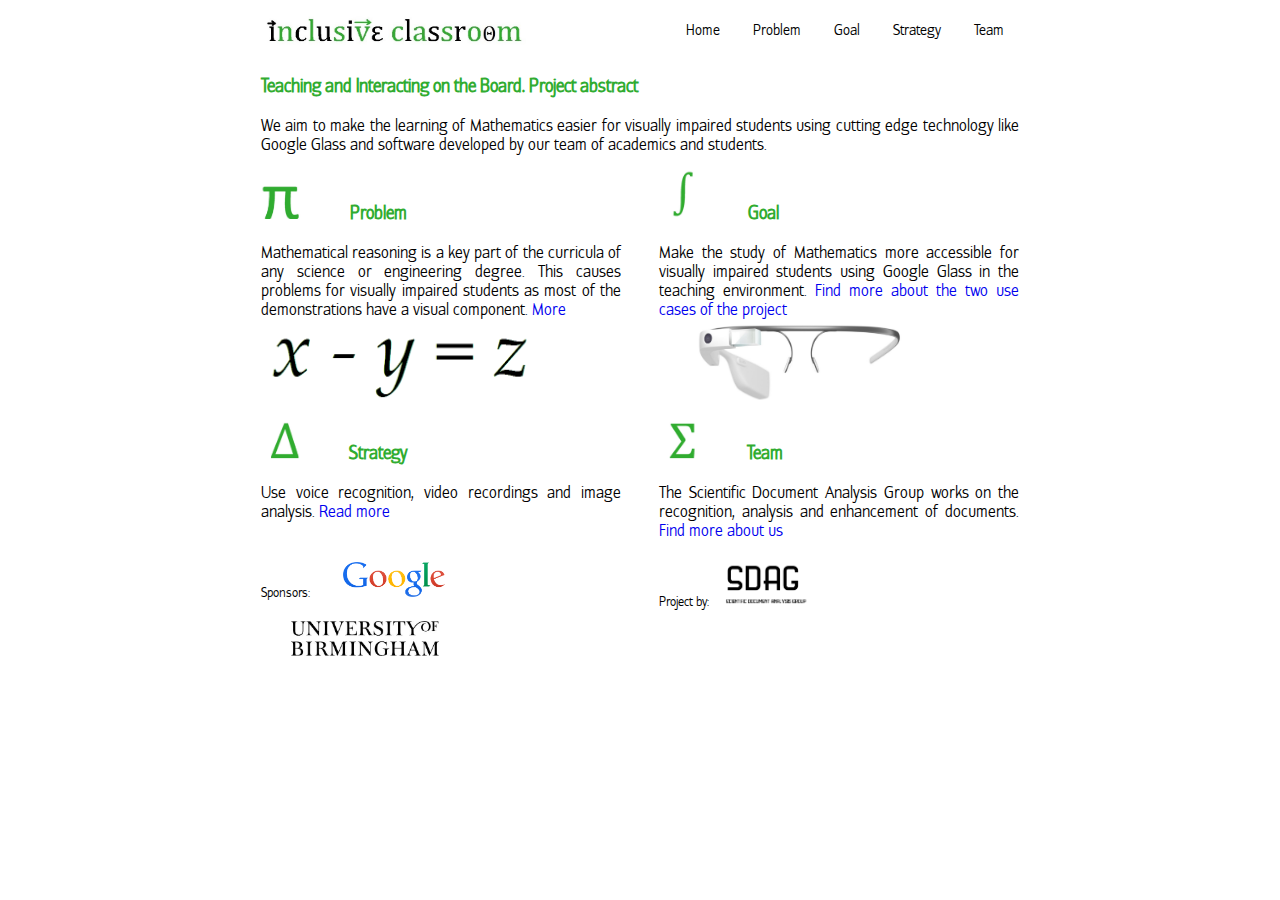
<file: code/Website/index.html>
<!DOCTYPE html>
<html>
	<head>
		<meta http-equiv="Content-Type" content="text/html; charset=UTF-8" />
		<link rel="stylesheet" href="css/home.css" type="text/css" />
		<title>Inclusive Classroom</title>
	</head>
	<body>
		<div id="wrapper">
			<div id="banner">
				<div id="title">
					<img alt="Inclusive Classroom" id="incl" src="img/logo5.jpg">
				</div>
				<div role="navigation" id="navigation">
					<a href="index.html">Home</a>
					<a href="problem.html">Problem</a>
					<a href="goal.html">Goal</a>
					<a href="strategy.html">Strategy</a>
					<a href="team.html">Team</a>
				</div>
			</div>
			<div role="main" id="content">
				<h1>Teaching and Interacting on the Board. Project abstract </h1>
				<div class="text" id="abstract">
					<p>We aim to make the learning of Mathematics easier for visually impaired students using cutting edge technology like Google Glass and software developed by our team of academics and students.</p>
				</div>
				<div id="table">
					<div class= "left">
						<div class="top">
							<h1> <img alt="" class="symbol" src="img/pi.jpg">Problem</h1>
							<p class="text">Mathematical reasoning is a key part of the curricula of any science or engineering degree. This causes problems for visually impaired students as most of the demonstrations have a visual component. <a href="problem.html" class="more">More </a></p>
							<img alt="" id="formula" src="img/x-y2.png">
						</div>
						<div class="bottom">
							<h1><img alt="" class="symbol" src="img/delta.jpg">Strategy</h1>
							<p class="text">Use voice recognition, video recordings and image analysis. <a class="more" href="strategy.html">Read more </a></p>
							<p>Sponsors: <img class="sponsor" alt="google" src="img/google.png"><img class="sponsor" alt="University of Birmingham" src="img/uob.jpg"> </p>
						</div>
					</div>
					<div class="right">
						<div class="top">
							<div id="goal">
								<h1><img alt="" class="symbol" src="img/integral.jpg">Goal </h1>
								<p class="text">Make the study of Mathematics more accessible for visually impaired students using Google Glass in the teaching environment. <a class="more" href="goal.html">Find more about the two use cases of the project</a></p>
								<img alt="" id="glasslogo" src="img/glass3.jpg">
							</div>
						</div>
						<div class="bottom">
							<div id="team">
								<h1><img alt="" class="symbol" src="img/sum.jpg">Team</h1>
								<p class="text">The Scientific Document Analysis Group works on the recognition, analysis and enhancement of documents. <a class="more" href="team.html">Find more about us </a></p>
								<p>Project by: <a href="http://www.cs.bham.ac.uk/go/sdag/"><img id="sdag" alt="Scientific Document Analysis Group" src="img/sdag.png"> </a>
							</div>
						</div>
					</div>
				</div>
			</div>
		</div>
	</body>
</html>
</file>
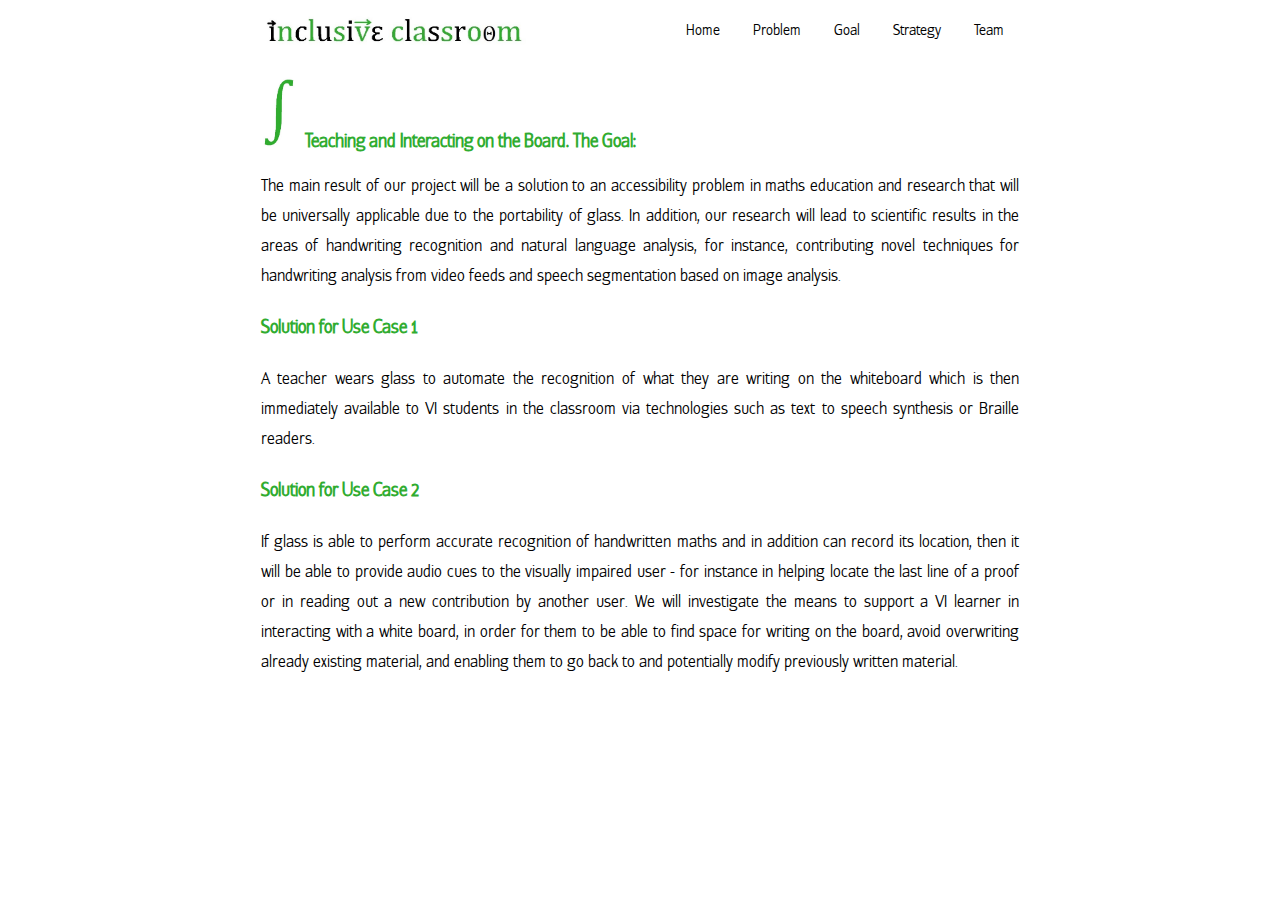
<file: code/Website/goal.html>
<!DOCTYPE html>
<html>
	<head>
		<meta http-equiv="Content-Type" content="text/html; charset=UTF-8" />
		<link rel="stylesheet" href="css/home.css" type="text/css" />
		<title>Inclusive Classroom</title>
	</head>
	<body>
		<div id="wrapper">
			<div id="banner">
				<div id="title">
					<img alt="Inclusive Classroom" id="incl" src="img/logo5.jpg">
				</div>
				<div role="navigation" id="navigation">
					<a href="index.html">Home</a>
					<a href="problem.html">Problem</a>
					<a href="goal.html">Goal</a>
					<a href="strategy.html">Strategy</a>
					<a href="team.html">Team</a>
				</div>
			</div>
			<div role="main" id="content">
				<h1><img alt="" src="img/integral2.jpg" class="imgonpage">Teaching and Interacting on the Board. The Goal:</h1>
				<div class="nhome">
					<p class="text">The main result of our project will be a solution to an accessibility problem in maths education and research that will be universally applicable due to the portability of glass. In addition, our research will lead to scientific results in the areas of handwriting recognition and natural language analysis, for instance, contributing novel techniques for handwriting analysis from video feeds and speech segmentation based on image analysis.</p>
					<h1>Solution for Use Case 1</h1>
					<p class="text">A teacher wears glass to automate the recognition of what they are writing on the whiteboard which is then immediately available to VI students in the classroom via technologies such as text to speech synthesis or Braille readers.</p>
					<h1>Solution for Use Case 2</h1>
					<p class="text">If glass is able to perform accurate recognition of handwritten maths and in addition can record its location, then it will be able to provide audio cues to the visually impaired user - for instance in helping locate the last line of a proof or in reading out a new contribution by another user. We will investigate the means to support a VI learner in interacting with a white board, in order for them to be able to find space for writing on the board, avoid overwriting already existing material, and enabling them to go back to and potentially modify previously written material.</p>
				</div>
			</div>
		</div>
	</body>
</html>
</file>
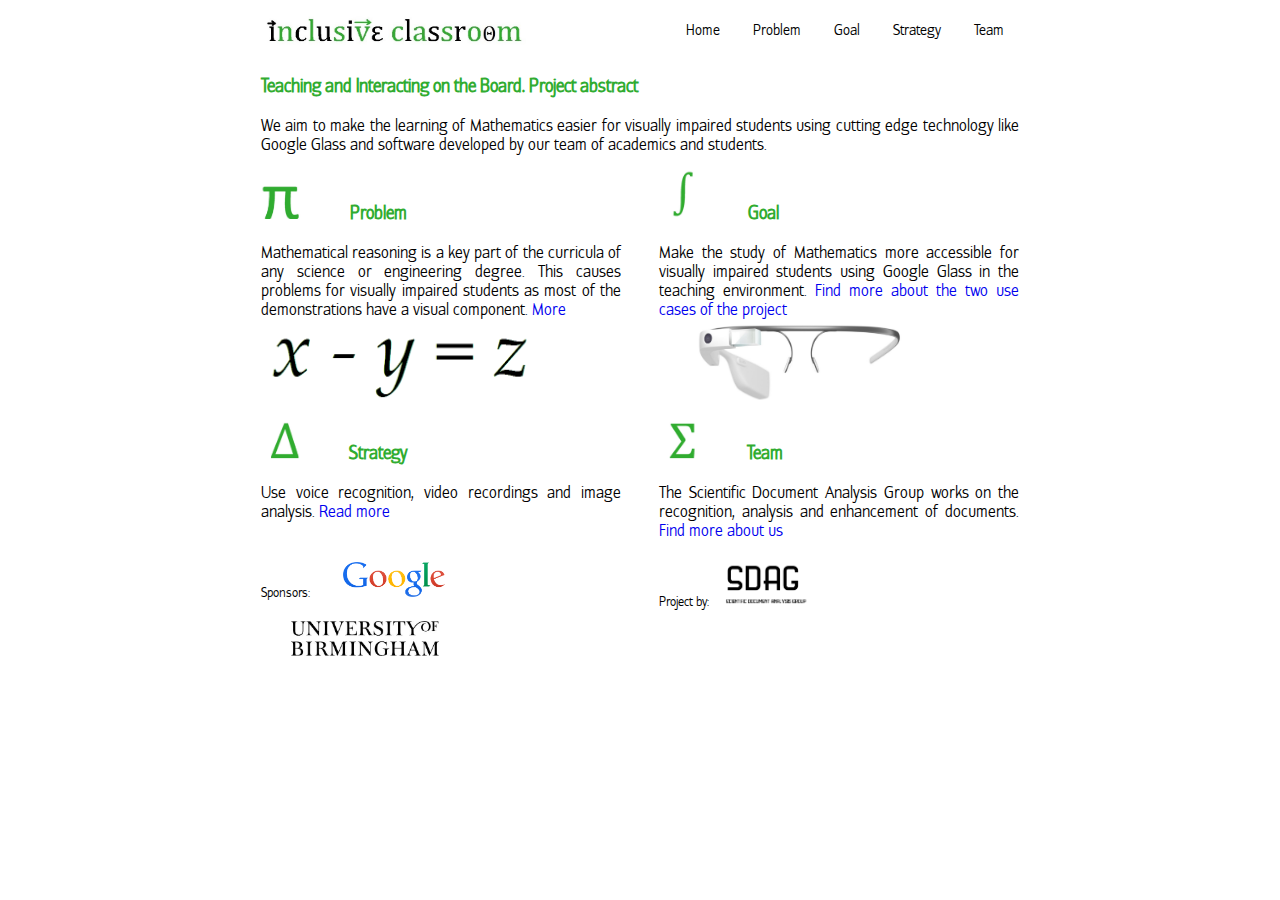
<file: code/Website/home.html>
<!DOCTYPE html>
<html>
	<head>
		<meta http-equiv="Content-Type" content="text/html; charset=UTF-8" />
		<link rel="stylesheet" href="css/home.css" type="text/css" />
		<title>Inclusive Classroom</title>
	</head>
	<body>
		<div id="wrapper">
			<div id="banner">
				<div id="title">
					<img alt="Inclusive Classroom" id="incl" src="img/logo5.jpg">
				</div>
				<div role="navigation" id="navigation">
					<a href="home.html">Home</a>
					<a href="problem.html">Problem</a>
					<a href="goal.html">Goal</a>
					<a href="strategy.html">Strategy</a>
					<a href="team.html">Team</a>
				</div>
			</div>
			<div role="main" id="content">
				<h1>Teaching and Interacting on the Board. Project abstract </h1>
				<div class="text" id="abstract">
					<p>We aim to make the learning of Mathematics easier for visually impaired students using cutting edge technology like Google Glass and software developed by our team of academics and students.</p>
				</div>
				<div id="table">
					<div class= "left">
						<div class="top">
							<h1> <img alt="" class="symbol" src="img/pi.jpg">Problem</h1>
							<p class="text">Mathematical reasoning is a key part of the curricula of any science or engineering degree. This causes problems for visually impaired students as most of the demonstrations have a visual component. <a href="problem.html" class="more">More </a></p>
							<img alt="" id="formula" src="img/x-y2.png">
						</div>
						<div class="bottom">
							<h1><img alt="" class="symbol" src="img/delta.jpg">Strategy</h1>
							<p class="text">Use voice recognition, video recordings and image analysis. <a class="more" href="strategy.html">Read more </a></p>
							<p>Sponsors: <img class="sponsor" alt="google" src="img/google.png"><img class="sponsor" alt="University of Birmingham" src="img/uob.jpg"> </p>
						</div>
					</div>
					<div class="right">
						<div class="top">
							<div id="goal">
								<h1><img alt="" class="symbol" src="img/integral.jpg">Goal </h1>
								<p class="text">Make the study of Mathematics more accessible for visually impaired students using Google Glass in the teaching environment. <a class="more" href="goal.html">Find more about the two use cases of the project</a></p>
								<img alt="" id="glasslogo" src="img/glass3.jpg">
							</div>
						</div>
						<div class="bottom">
							<div id="team">
								<h1><img alt="" class="symbol" src="img/sum.jpg">Team</h1>
								<p class="text">The Scientific Document Analysis Group works on the recognition, analysis and enhancement of documents. <a class="more" href="team.html">Find more about us </a></p>
								<p>Project by: <img id="sdag" alt="Scientific Document Analysis Group" src="img/sdag.png"> 
							</div>
						</div>
					</div>
				</div>
			</div>
		</div>
	</body>
</html>
</file>
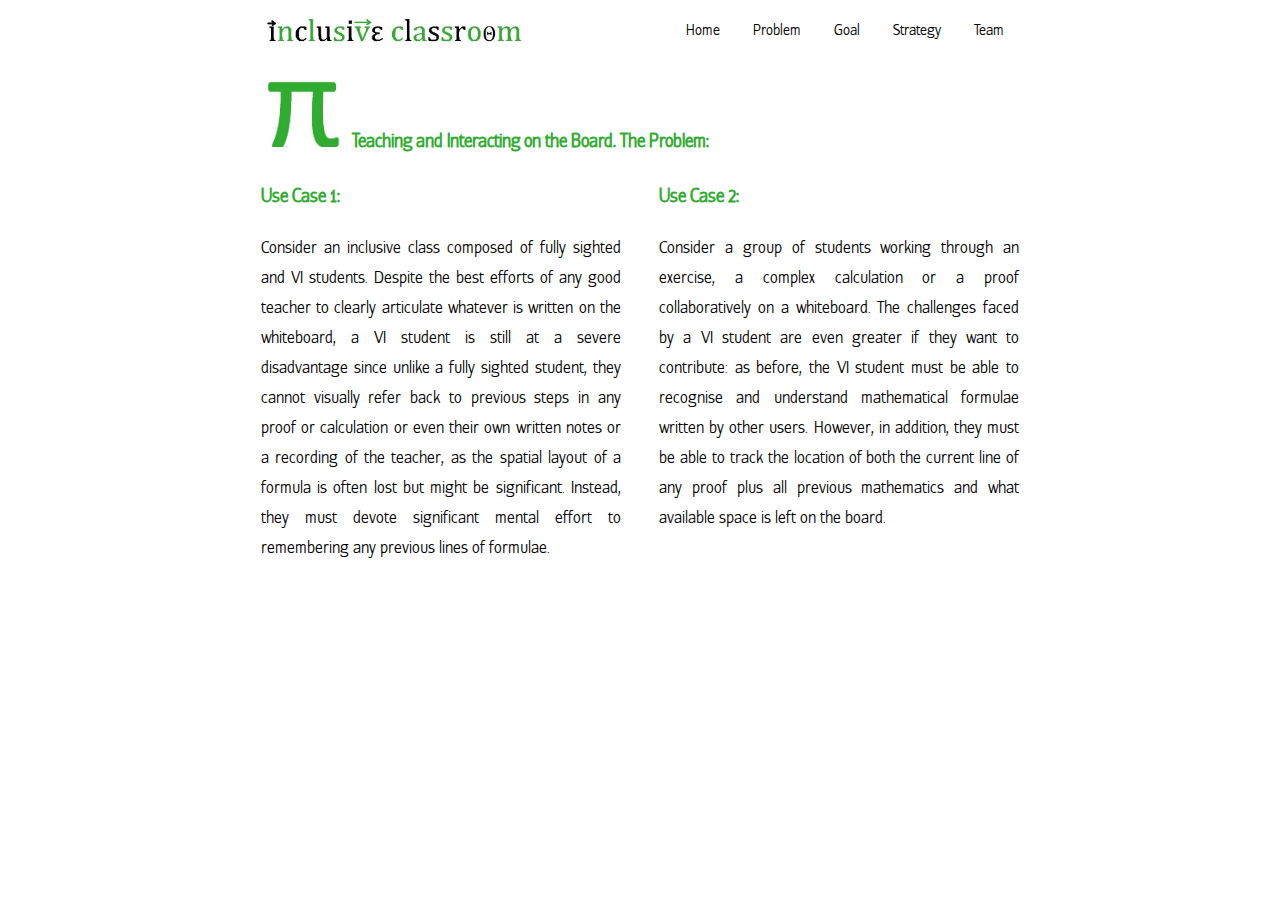
<file: code/Website/problem.html>
<!DOCTYPE html>
<html lang="en">
	<head>
		<meta http-equiv="Content-Type" content="text/html; charset=UTF-8" />
		<link rel="stylesheet" href="css/home.css" type="text/css" />
		<title>Inclusive Classroom</title>
	</head>
	<body>
		<div id="wrapper">
			<div id="banner">
				<div id="title">
					<img alt="Inclusive Classroom" id="incl" src="img/logo5.jpg">
				</div>
				<div role="navigation" id="navigation">
					<a href="index.html">Home</a>
					<a href="problem.html">Problem</a>
					<a href="goal.html">Goal</a>
					<a href="strategy.html">Strategy</a>
					<a href="team.html">Team</a>
				</div>
			</div>
			<div role="main" id="content">
				<h1 class="pagetitle"><img alt="" src="img/pi2.jpg" class="imgonpage">Teaching and Interacting on the Board. The Problem: </h1>
				<div class="nhome">
					<div class="left">
						<h1>Use Case 1:</h1>
						<p class="text"> Consider an inclusive class composed of fully sighted and VI students. Despite the best efforts of any good teacher to clearly articulate whatever is written on the whiteboard, a VI student is still at a severe disadvantage since unlike a fully sighted student, they cannot visually refer back to previous steps in any proof or calculation or even their own written notes or a recording of the teacher, as the spatial layout of a formula is often lost but might be significant. Instead, they must devote significant mental effort to remembering any previous lines of formulae.
						</p>
					</div>
					<div class="right">
						<h1>Use Case 2:</h1>
						<p class="text">Consider a group of students working through an exercise, a complex calculation or a proof collaboratively on a whiteboard. The challenges faced by a VI student are even greater if they want to contribute: as before, the VI student must be able to recognise and understand mathematical formulae written by other users. However, in addition, they must be able to track the location of both the current line of any proof plus all previous mathematics and what available space is left on the board.
						</p>
					</div>
				</div>
			</div>
		</div>
	</body>
</html>
</file>
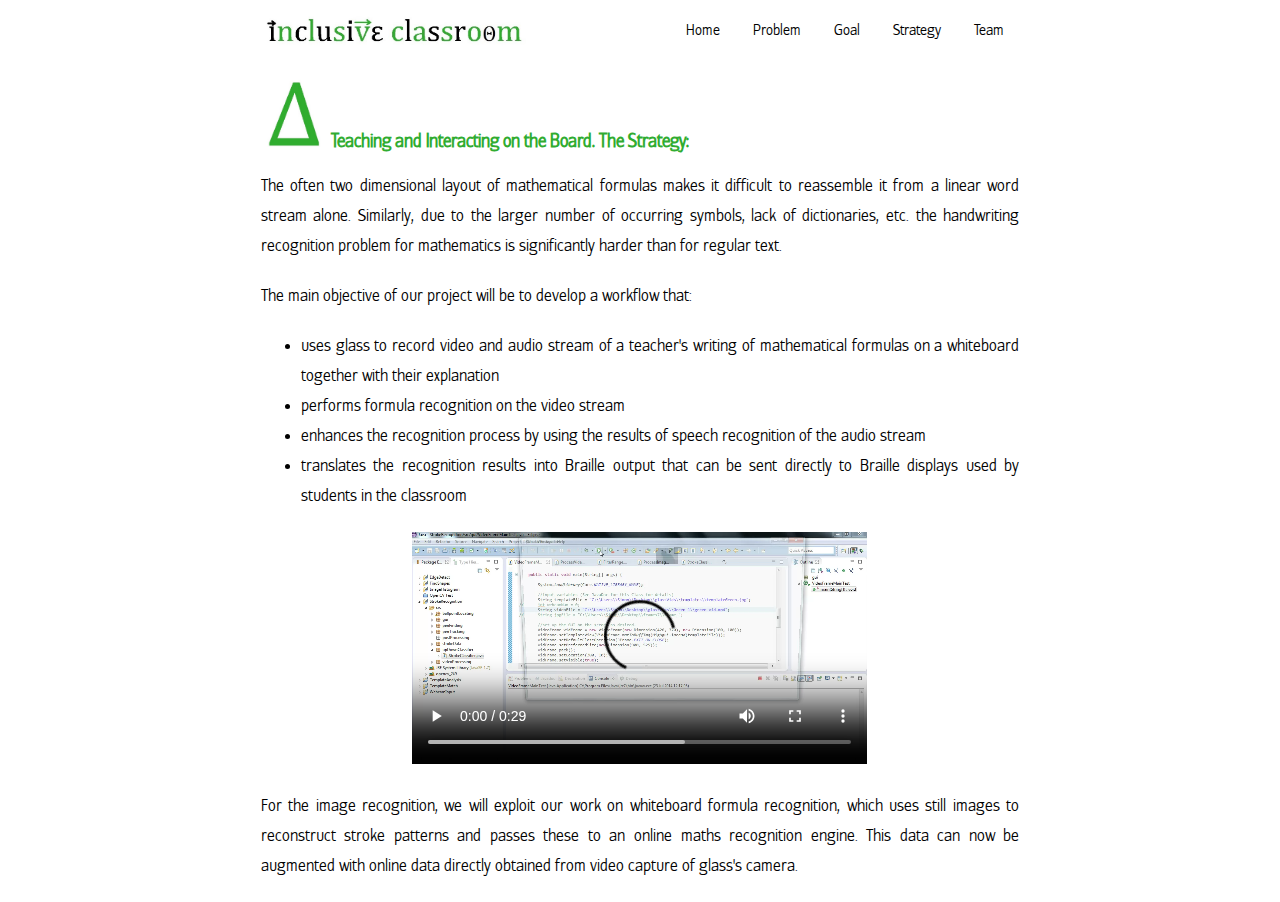
<file: code/Website/strategy.html>
<!DOCTYPE html>
<html>
	<head>
		<meta http-equiv="Content-Type" content="text/html; charset=UTF-8" />
		<link rel="stylesheet" href="css/home.css" type="text/css" />
		<title>Inclusive Classroom</title>
	</head>
	<body>
		<div id="wrapper">
			<div id="banner">
				<div id="title">
					<img alt="Inclusive Classroom" id="incl" src="img/logo5.jpg">
				</div>
				<div role="navigation" id="navigation">
					<a href="index.html">Home</a>
					<a href="problem.html">Problem</a>
					<a href="goal.html">Goal</a>
					<a href="strategy.html">Strategy</a>
					<a href="team.html">Team</a>
				</div>
			</div>
			<div role="main" id="content">
				<h1><img alt="" src="img/delta2.jpg" class="imgonpage">Teaching and Interacting on the Board. The Strategy: </h1>
				<div class="nhome">
					<p class="text">The often two dimensional layout of mathematical formulas makes it difficult to reassemble it from a linear word stream alone. Similarly, due to the larger number of occurring symbols, lack of dictionaries, etc. the handwriting recognition problem for mathematics is significantly harder than for regular text.</p>
					<p class="text">The main objective of our project will be to develop a workflow that: </p>
					<ul class="text">
						<li>uses glass to record video and audio stream of a teacher's writing of mathematical formulas on a whiteboard together with their explanation</li>
						<li>performs formula recognition on the video stream</li>
						<li>enhances the recognition process by using the results of speech recognition of the audio stream</li>
						<li>translates the recognition results into Braille output that can be sent directly to Braille displays used by students in the classroom</li>
					</ul>
					<div class="video">
						<video id="video" controls>
							<source src="media/video.webm" type="video/webm">
							<source src="media/video.ogg" type="video/ogg">
							<source src="media/video.mp4" type="video/mp4">
						</video>
					</div>
					<p class="text">For the image recognition, we will exploit our work on whiteboard formula recognition, which uses still images to reconstruct stroke patterns and passes these to an online maths recognition engine. This data can now be augmented with online data directly obtained from video capture of glass's camera.</p>
				</div>
			</div>
		</div>
	</body>
</html>
</file>
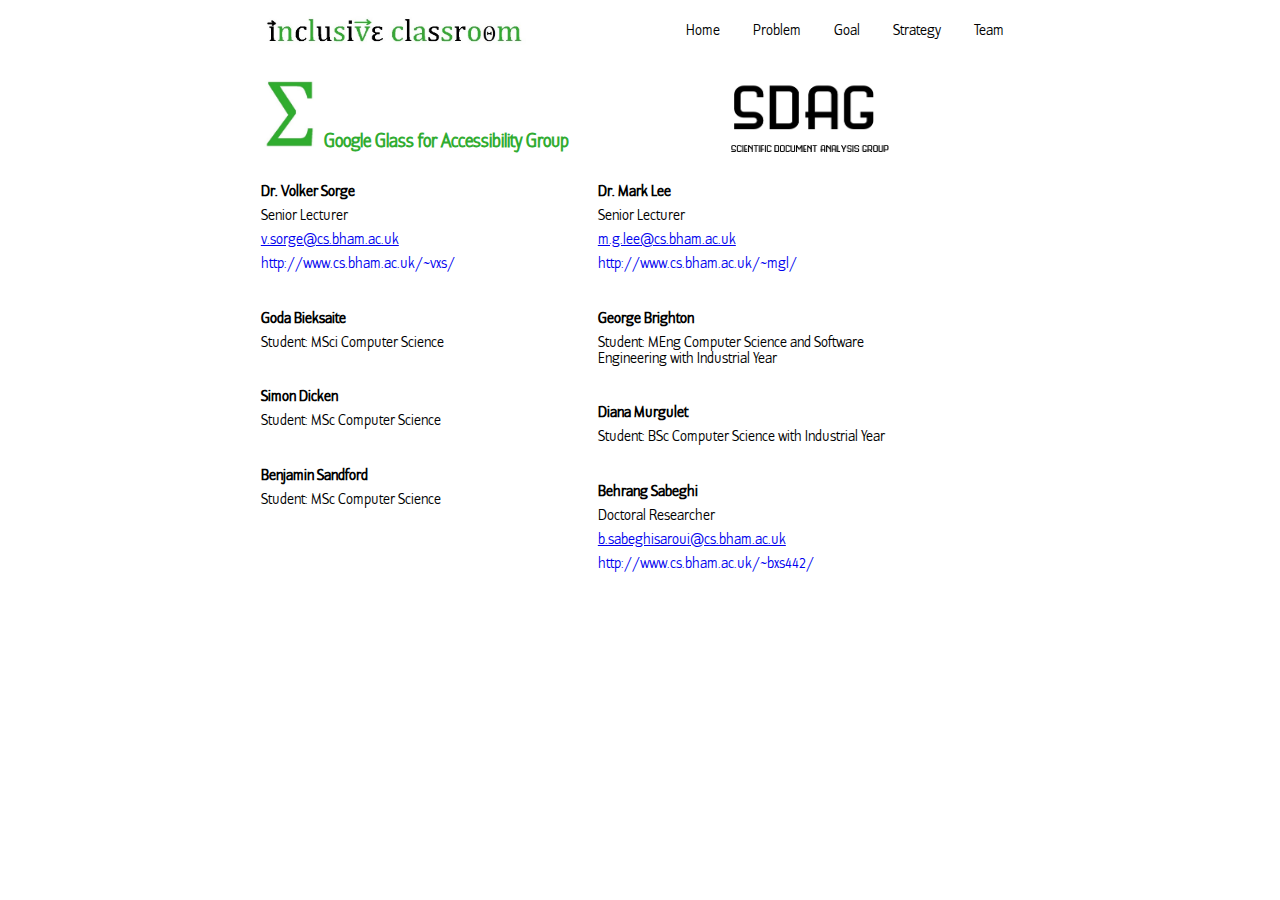
<file: code/Website/team.html>
<!DOCTYPE html>
<html>
	<head>
		<meta http-equiv="Content-Type" content="text/html; charset=UTF-8" />
		<link rel="stylesheet" href="css/home.css" type="text/css" />
		<title>Inclusive Classroom</title>
	</head>
	<body>
		<div id="wrapper">
			<div id="banner">
				<div id="title">
					<img alt="Inclusive Classroom" id="incl" src="img/logo5.jpg">
				</div>
				<div role="navigation" id="navigation">
					<a href="index.html">Home</a>
					<a href="problem.html">Problem</a>
					<a href="goal.html">Goal</a>
					<a href="strategy.html">Strategy</a>
					<a href="team.html">Team</a>
				</div>
			</div>
			<div role="main" id="content" class="team">
				<h1 class="pagetitle"><img alt="" src="img/sum2.jpg" class="imgonpage">Google Glass for Accessibility Group <a href="http://www.cs.bham.ac.uk/go/sdag/"><img alt="The Scientific Document Analysis Group" id="sdagppl" src="img/sdag.png"></a></h1>
				<div class="left">
					<div class="person">
						<p class="name">Dr. Volker Sorge</p>
						<p class="position">Senior Lecturer</p>
						<p class="email"><a href="mailto:&#118;&#046;&#115;&#111;&#114;&#103;&#101;&#064;&#099;&#115;&#046;&#098;&#104;&#097;&#109;&#046;&#097;&#099;&#046;&#117;&#107;">&#118;&#046;&#115;&#111;&#114;&#103;&#101;&#064;&#099;&#115;&#046;&#098;&#104;&#097;&#109;&#046;&#097;&#099;&#046;&#117;&#107;</a></p>
						<a class="more" href="http://www.cs.bham.ac.uk/~vxs/">
							<p class="website">http://www.cs.bham.ac.uk/~vxs/</p>
						</a>
					</div>
					<div class="person">
						<p class="name">Goda Bieksaite</p>
						<p class="position">Student: MSci Computer Science</p>
					</div>
					<div class="person">
						<p class="name">Simon Dicken</p>
						<p class="position">Student: MSc Computer Science</p>
					</div>
					<div class="person">
						<p class="name">Benjamin Sandford</p>
						<p class="position">Student: MSc Computer Science</p>
					</div>
				</div>
				<div class="right">
					<div class="person">
						<p class="name">Dr. Mark Lee</p>
						<p class="position">Senior Lecturer</p>
						<p class="email"><a href="mailto:&#109;&#046;&#103;&#046;&#108;&#101;&#101;&#064;&#099;&#115;&#046;&#098;&#104;&#097;&#109;&#046;&#097;&#099;&#046;&#117;&#107;">&#109;&#046;&#103;&#046;&#108;&#101;&#101;&#064;&#099;&#115;&#046;&#098;&#104;&#097;&#109;&#046;&#097;&#099;&#046;&#117;&#107;</a></p>
						<a class="more" href="http://www.cs.bham.ac.uk/~mgl/">
							<p class="website">http://www.cs.bham.ac.uk/~mgl/</p>
						</a>
					</div>
					<div class="person">
						<p class="name">George Brighton</p>
						<p class="position">Student: MEng Computer Science and Software Engineering with Industrial Year</p>
					</div>
					<div class="person">
						<p class="name">Diana Murgulet</p>
						<p class="position">Student: BSc Computer Science with Industrial Year</p>
					</div>
					<div class="person">
						<p class="name">Behrang Sabeghi</p>
						<p class="position">Doctoral Researcher</p>
						<p class="email"><a href="mailto:&#098;&#046;&#115;&#097;&#098;&#101;&#103;&#104;&#105;&#115;&#097;&#114;&#111;&#117;&#105;&#064;&#099;&#115;&#046;&#098;&#104;&#097;&#109;&#046;&#097;&#099;&#046;&#117;&#107;">&#098;&#046;&#115;&#097;&#098;&#101;&#103;&#104;&#105;&#115;&#097;&#114;&#111;&#117;&#105;&#064;&#099;&#115;&#046;&#098;&#104;&#097;&#109;&#046;&#097;&#099;&#046;&#117;&#107;</a></p>
						<a class="more" href="http://www.cs.bham.ac.uk/~bxs442/">
							<p class="website">http://www.cs.bham.ac.uk/~bxs442/</p>
						</a>
					</div>
				</div>
			</div>
		</div>
	</body>
</html>
</file>
<file: code/Website/css/home.css>
@font-face {
	font-family: 'ContraCondensedLight';
	src: url('fonts/contracond-light-webfont.eot');
	src: url('fonts/contracond-light-webfont.eot?#iefix') format('embedded-opentype'),
		 url('fonts/contracond-light-webfont.woff') format('woff'),
		 url('fonts/contracond-light-webfont.ttf') format('truetype'),
		 url('fonts/contracond-light-webfont.svg#ContraCondensedLight') format('svg');
	font-weight: normal;
	font-style: normal;
}

#wrapper {
	padding-left: 20%;
	padding-right: 20%;
	font-family: ContraCondensedLight;
}

img#formula {
	height: 80px;
	position: relative;
	top: -20px;
}

#video {
	width: 60%;
	padding-left: 20%;
}

.more {
	text-decoration: none;
}

#navigation {
	text-align: center;
	float: right;
	padding-top: 15px;
	color: #FFF;
	background-color: #FFF;
	height: 35px;
}

#title {
	float: left;
}

#incl {
	height: 50px;
}

img#glasslogo {
	position: relative;
	top: -20px;
	left: 30px;
	height: 80px;
}

.top {
	position: relative;
	top: -20px;
}

.bottom {
	position: relative;
	top: -50px;
}

h1 {
	color: #30AC30;
	font-size: 22px;
}

.text {
	font-size: 20px;
	text-align: justify;
}

img.symbol {
	height: 50px;
	position: relative;
	left: -20px;
	right: -50px;
}

.position {
	margin-top: -10px;
}

.email {
	margin-top: -10px;
}

.website {
	margin-top: -10px;
}

#content {
	float: left;
}

img.sponsor {
	height: 35px;
	padding-left: 30px;
	padding-top: 20px;
}

img.imgonpage {
	height: 70px;
	display: inline;
	position: relative;
	padding-right: 10px;
}

#navigation a {
	font-size: 18px;
	padding-left: 15px;
	padding-right: 15px;
	color: #000;
	text-decoration: none;
}

img#sdagppl {
	height: 80px;
	width: 200px;
	float: right;
}

img#sdag {
	height: 45px;
	padding-right: 20px;
}

#logo {
	text-align: left;
	padding: 0;
}

p.name {
	font-weight: 700;
}

#navigation a: hover {
	color: grey;
}

div.left {
	width: 47.5%;
	float: left;
}

div.right {
	padding-left: 5%;
	width: 47.5%;
	float: left;
}

div.nhome {
	line-height: 1.5;
}

.team {
	font-size: 18px;
}

div.person {
	padding-bottom: 2.5px;
}
</file>
